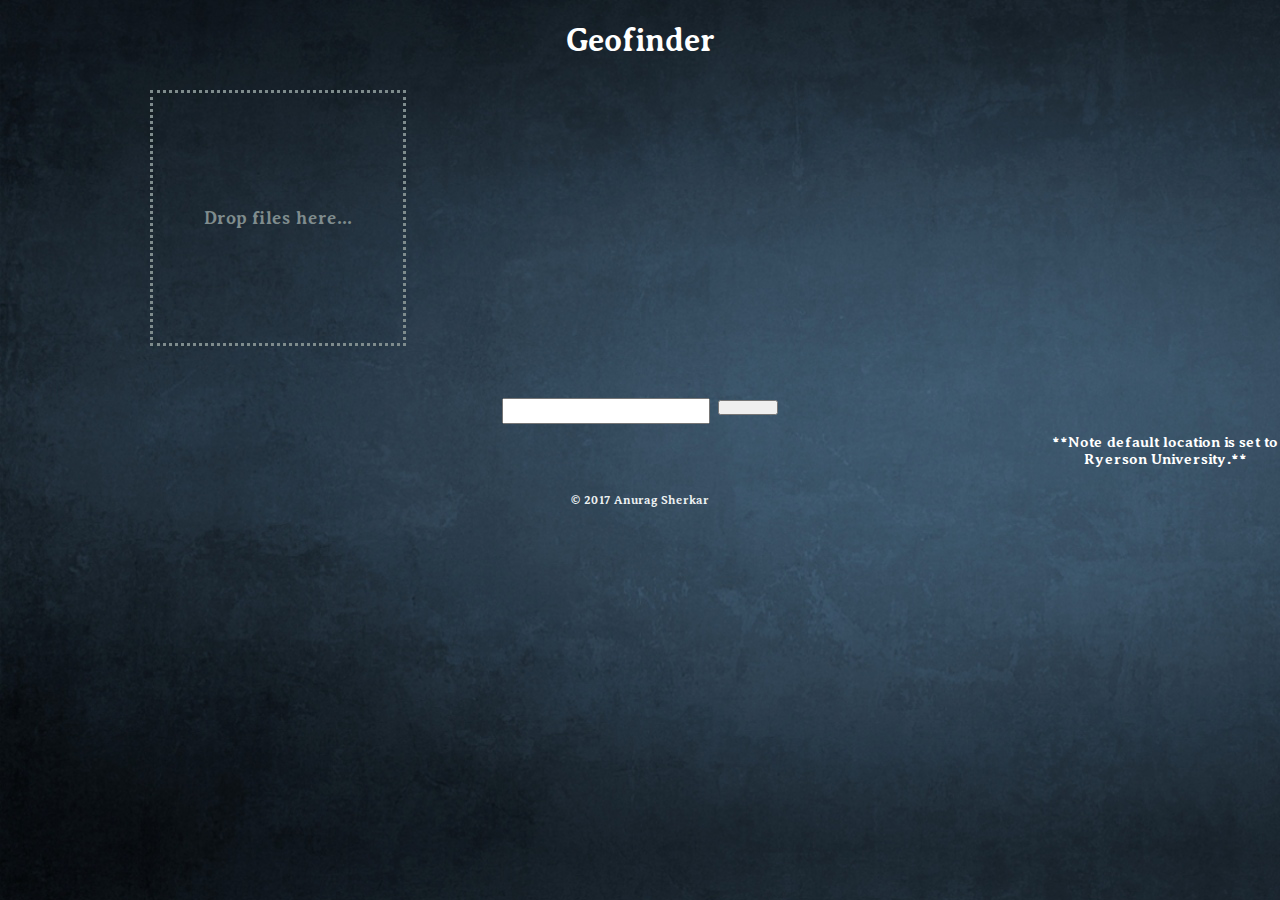
<file: index.html>
<!DOCTYPE html>
<html>
        <head>
                <meta charset="utf-8">
		<meta name="viewport" content="width=device-width, initial-scale=1">
                <title>GeoFinder App</title>
				<link rel="stylesheet" type="text/css" href="mystyle.css">				
				
				
        </head>        

        <body>
			
			
			<h1 style="text-align: center;color: white;margin-bottom: 10px;">Geofinder</h>
			<div class="app">
			<div id="dropzone" class="dropzone">Drop files here...</div>

			<div class="info">
				<div id="fileOutput"></div>
			</div>
			<script type="text/javascript" src="dragndrop.js"></script>
			
			<div id="maps">
				 <iframe id="map" frameborder="0" style="border:0" src="https://www.google.com/maps/embed/v1/place?q=place_id:ChIJlRMcQzXL1IkR9NYlkdaL7eg&zoom=15&key=AIzaSyCZLkadB2ynDyYUyw4c8xGamJfPkIvg-DA" allowfullscreen></iframe> 
				 <div id="userPlace">
				 	<form class="search" method="post" name="form">
					<input type="text" name="City" id="inputCity">
					<input type="button" name="" id="button" onclick="getUserCity()">
				</form>
				 </div>
			</div>
			
			<p id="note">**Note default location is set to Ryerson University.**</p>

			
			
		


			

			<footer class="foot" > &#169; 2017 Anurag Sherkar </footer>
	    </body>
	
</html>
</file>
<file: mystyle.css>
@import url('https://fonts.googleapis.com/css?family=Averia+Serif+Libre');

html{
	
	background-image: url("images/bg.jpg");
	
	font-family: 'Averia Serif Libre', cursive;
	font-weight: bold;


}

body{
	margin: 0;
	padding:0;
}

.nav ul {
	list-style: none;
	/*background-color: 	#DCDCDC;*/
	opacity: 0.5;
	text-align: center;
	padding: 0;
	margin: 0;

}


.app{
	text-align: center;
	padding-top: 20px;
}


.info{
	font-size: 14px;
}
.dropzone{
	text-align: center;
	color: #7f8c8d;
	border: dotted;
	border-color: #7f8c8d;
	width: 250px;
	height: 250px;
	margin-left: 150px;
	font-size: 18px;
	margin-top: 10px;
	line-height: 250px;
	
}

.dropzone.dragover{
	border-color: white;
	color: white;
}

.foot {
	text-align: center;
	padding-top: 10px;
	padding-bottom: 10px;
	color: #ecf0f1;
	font-size: 12px;
}

#map{
	margin-right: auto;
	margin-left: 1050px;
	margin-top: -280px;
	width: 450px;
	height: 300px;
	

}
#note{
	margin-left: 1050px;
	margin-top: 10px;
	font-size: 15px;
}

#button{
	margin-left: auto;
	margin-right: auto;
	width: 60px;
	height: 15px;
}

#inputCity{
	margin-right: auto;
	margin-left: auto;
	width: 200px;
	height:20px;
	margin-top: -15px;
}

@media screen and (min-width:250px) and (max-width: 399){
	
	
}



@media screen and (min-width:400px) and (max-width: 767) {
	
}

@media screen and (min-width:768px) and (max-width: 1023) and (orientation: portrait){
	
}


@media screen and (min-width:1024px){
	
	
}
</file>
